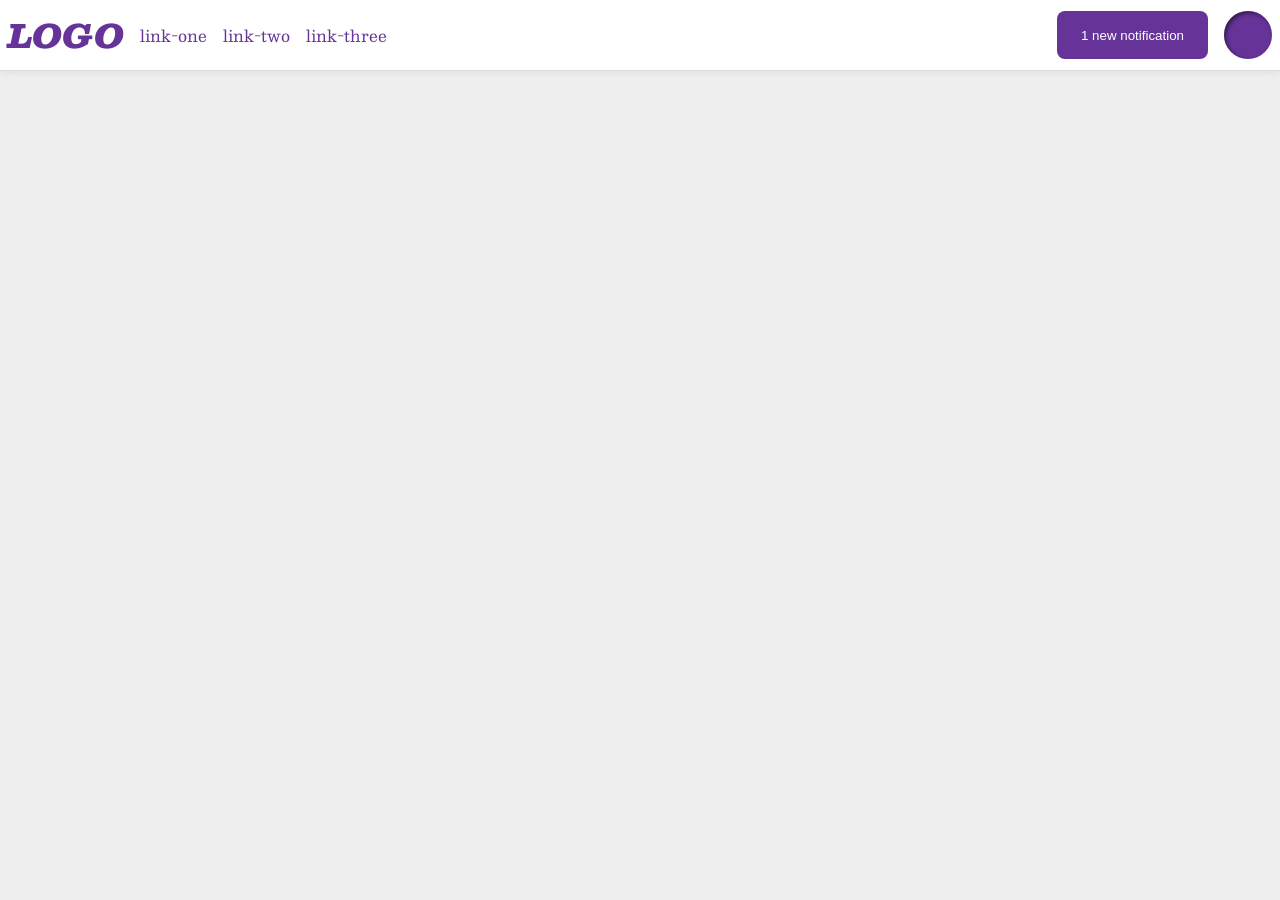
<file: foundations/flex/03-flex-header-2/index.html>
<!DOCTYPE html>
<html lang="en">
  <head>
    <meta charset="UTF-8">
    <meta http-equiv="X-UA-Compatible" content="IE=edge">
    <meta name="viewport" content="width=device-width, initial-scale=1.0">
    <title>Flex Header 2</title>
    <link rel="stylesheet" href="style.css">
  </head>
  <body>
    <div class="header">
      <div class="left">
        <div class="logo">
          LOGO
        </div>
        <ul class="links">
          <li><a href="https://google.com">link-one</a></li>
          <li><a href="https://google.com">link-two</a></li>
          <li><a href="https://google.com">link-three</a></li>
        </ul>
      </div>
      <div class="right">
        <button class="notifications">
          1 new notification
        </button>
        <div class="profile-image"></div>
      </div>
    </div>
  </body>
</html>
</file>
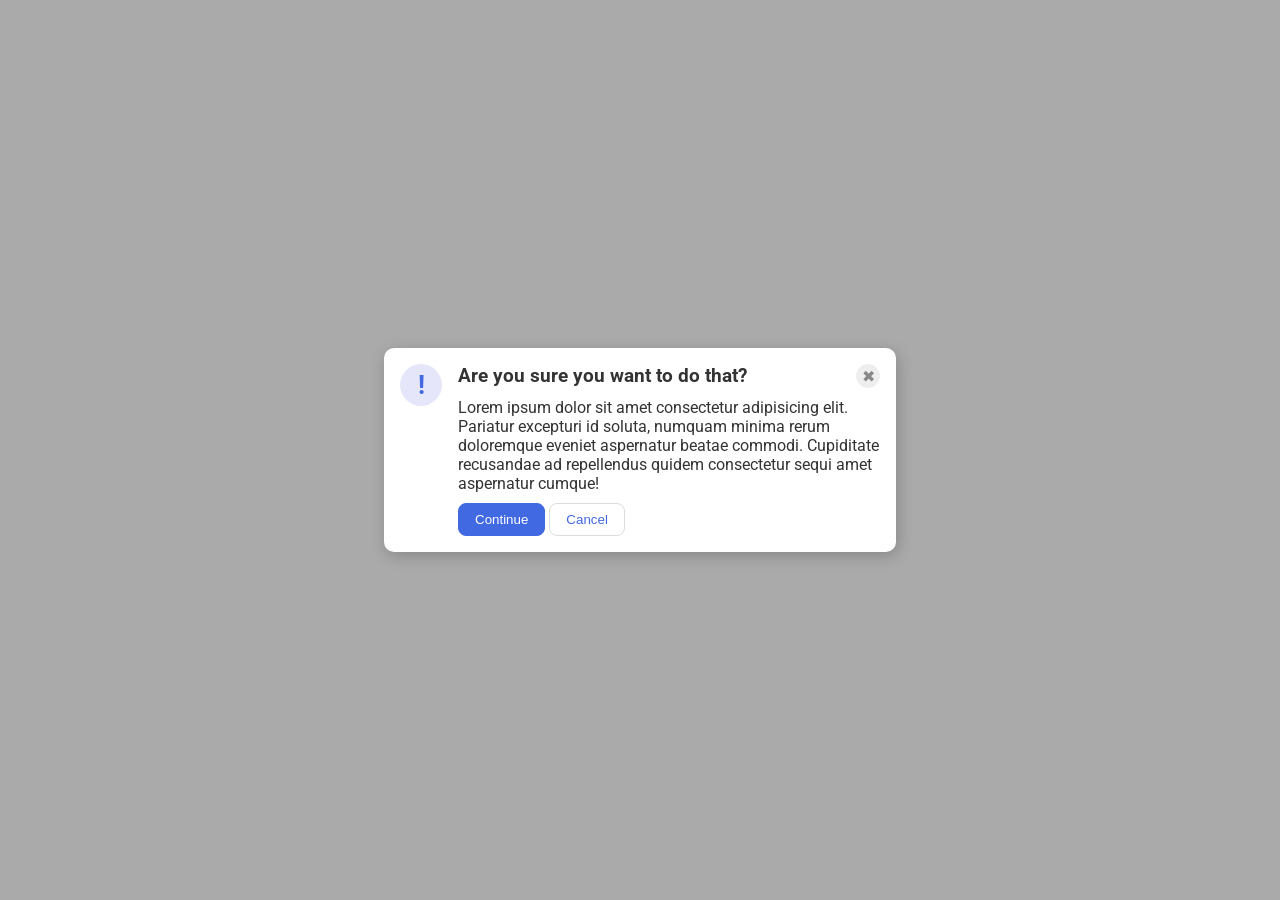
<file: foundations/flex/05-flex-modal/index.html>
<!DOCTYPE html>
<html lang="en">
  <head>
    <meta charset="UTF-8">
    <meta http-equiv="X-UA-Compatible" content="IE=edge">
    <meta name="viewport" content="width=device-width, initial-scale=1.0">
    <link rel="stylesheet" href="style.css">
    <title>Modal</title>
  </head>
  <body>
    <div class="modal">
      <div class="icon">!</div>
      <div class="container">
        <div class="top">
          <div class="header">Are you sure you want to do that?</div>
          <button class="close-button">✖</button>
        </div>
        <div class="text">Lorem ipsum dolor sit amet consectetur adipisicing elit. Pariatur excepturi id soluta, numquam minima rerum doloremque eveniet aspernatur beatae commodi. Cupiditate recusandae ad repellendus quidem consectetur sequi amet aspernatur cumque!</div>
        <div>
          <button class="continue">Continue</button>
          <button class="cancel">Cancel</button>
        </div>
      </div>
    </div>
  </body>
</html>
</file>
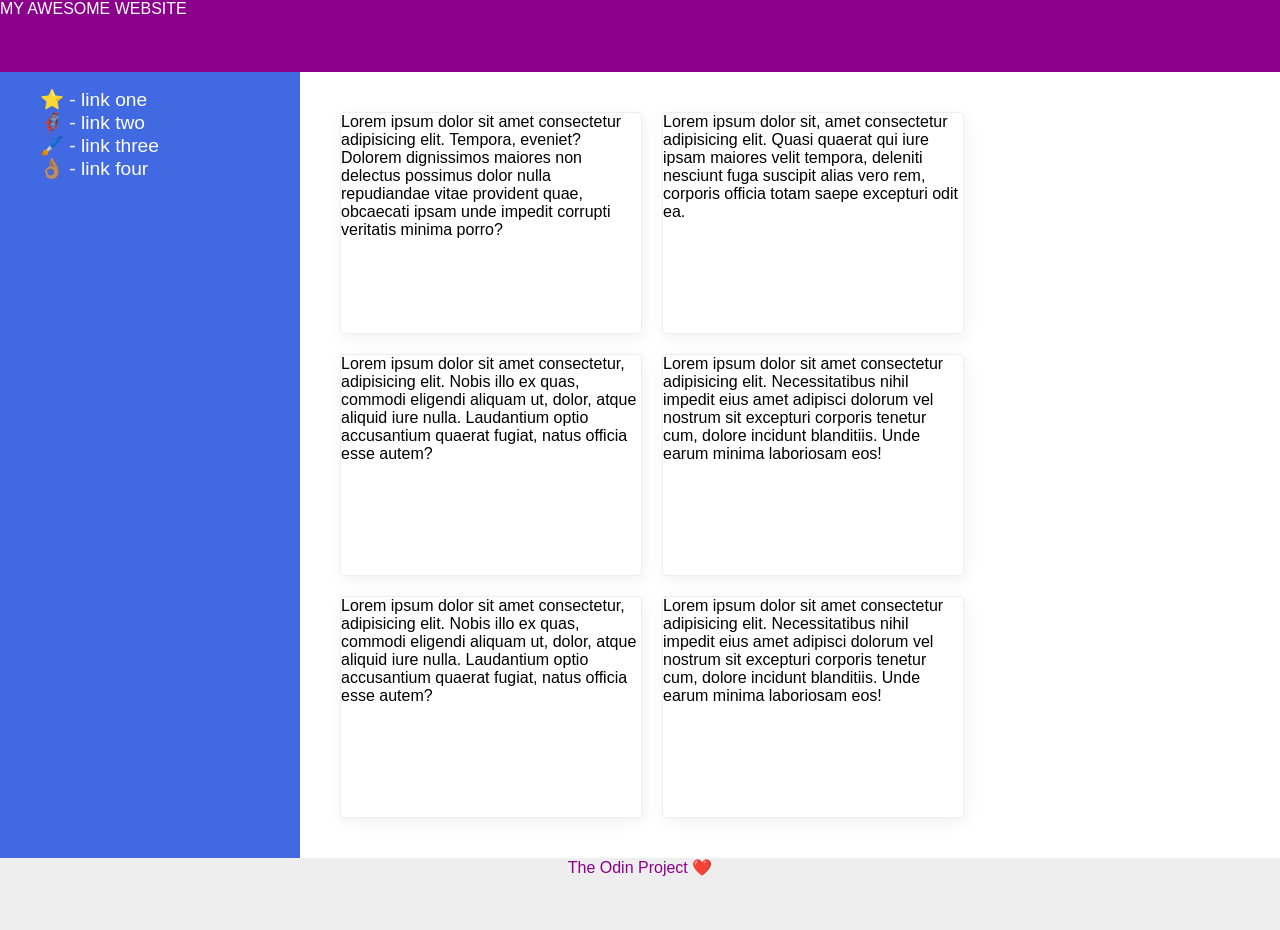
<file: foundations/flex/07-flex-layout-2/index.html>
<!DOCTYPE html>
<html lang="en">
  <head>
    <meta charset="UTF-8">
    <meta http-equiv="X-UA-Compatible" content="IE=edge">
    <meta name="viewport" content="width=device-width, initial-scale=1.0">
    <title>The Holy Grail</title>
    <link rel="stylesheet" href="style.css">
  </head>
  <body>
    <div class="header">
      MY AWESOME WEBSITE
    </div>
    
    <div class="content">
      <div class="sidebar">
        <ul>
          <li><a href="#">⭐ - link one</a></li>
          <li><a href="#">🦸🏽‍♂️ - link two</a></li>
          <li><a href="#">🖌️ - link three</a></li>
          <li><a href="#">👌🏽 - link four</a></li>
        </ul>
      </div>
      
      <div class="card-container">
        <div class="card">Lorem ipsum dolor sit amet consectetur adipisicing elit. Tempora, eveniet? Dolorem dignissimos maiores non delectus possimus dolor nulla repudiandae vitae provident quae, obcaecati ipsam unde impedit corrupti veritatis minima porro?</div>
        <div class="card">Lorem ipsum dolor sit, amet consectetur adipisicing elit. Quasi quaerat qui iure ipsam maiores velit tempora, deleniti nesciunt fuga suscipit alias vero rem, corporis officia totam saepe excepturi odit ea.</div>
        <div class="card">Lorem ipsum dolor sit amet consectetur, adipisicing elit. Nobis illo ex quas, commodi eligendi aliquam ut, dolor, atque aliquid iure nulla. Laudantium optio accusantium quaerat fugiat, natus officia esse autem?</div>
        <div class="card">Lorem ipsum dolor sit amet consectetur adipisicing elit. Necessitatibus nihil impedit eius amet adipisci dolorum vel nostrum sit excepturi corporis tenetur cum, dolore incidunt blanditiis. Unde earum minima laboriosam eos!</div>
        <div class="card">Lorem ipsum dolor sit amet consectetur, adipisicing elit. Nobis illo ex quas, commodi eligendi aliquam ut, dolor, atque aliquid iure nulla. Laudantium optio accusantium quaerat fugiat, natus officia esse autem?</div>
        <div class="card">Lorem ipsum dolor sit amet consectetur adipisicing elit. Necessitatibus nihil impedit eius amet adipisci dolorum vel nostrum sit excepturi corporis tenetur cum, dolore incidunt blanditiis. Unde earum minima laboriosam eos!</div>
      </div>
    </div>
    
    <div class="footer">
      The Odin Project ❤️
    </div>
  </body>
</html>
</file>
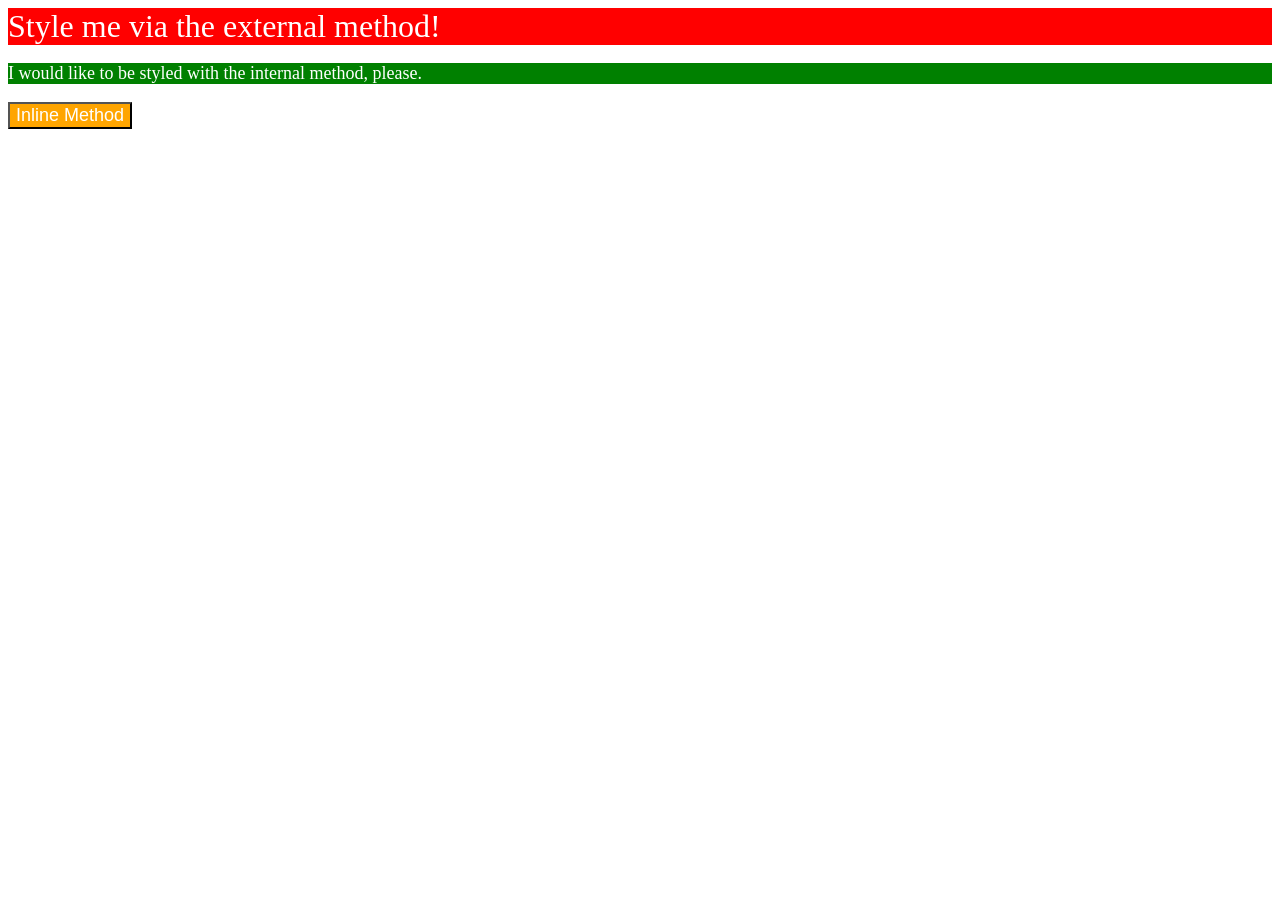
<file: foundations/intro-to-css/01-css-methods/index.html>
<!DOCTYPE html>
<html lang="en">
  <head>
    <meta charset="UTF-8">
    <meta http-equiv="X-UA-Compatible" content="IE=edge">
    <meta name="viewport" content="width=device-width, initial-scale=1.0">
    <title>Methods for Adding CSS</title>
    <link rel = "stylesheet" href = "styles.css">
    <style>
      p {
        color: white;
        background-color: green;
        font-size: 18px;
      }
    </style>
  </head>
  <body>
    <div>Style me via the external method!</div>
    <p>I would like to be styled with the internal method, please.</p>
    <button style = "color: white; background-color: orange; font-size: 18px;">Inline Method</button>
  </body>
</html>
</file>
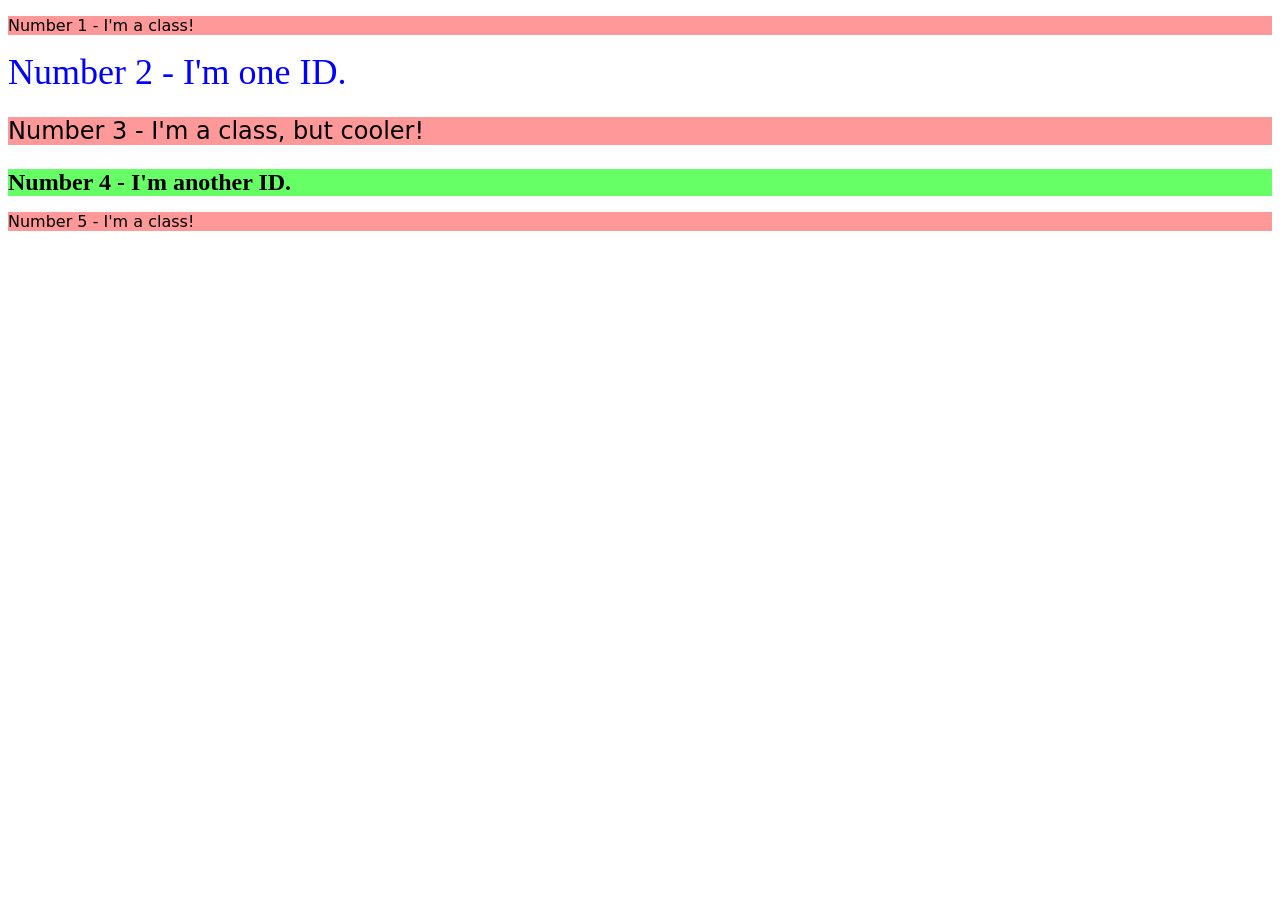
<file: foundations/intro-to-css/02-class-id-selectors/index.html>
<!DOCTYPE html>
<html lang="en">
  <head>
    <meta charset="UTF-8">
    <meta http-equiv="X-UA-Compatible" content="IE=edge">
    <meta name="viewport" content="width=device-width, initial-scale=1.0">
    <title>Class and ID Selectors</title>
    <link rel="stylesheet" href="styles.css">
  </head>
  <body>
    <p class = "odd-numbers">Number 1 - I'm a class!</p>
    <div id = "two">Number 2 - I'm one ID.</div>
    <p class = "odd-numbers" id = "three">Number 3 - I'm a class, but cooler!</p>
    <div id = "four">Number 4 - I'm another ID.</div>
    <p class = "odd-numbers">Number 5 - I'm a class!</p>
  </body>
</html>
</file>
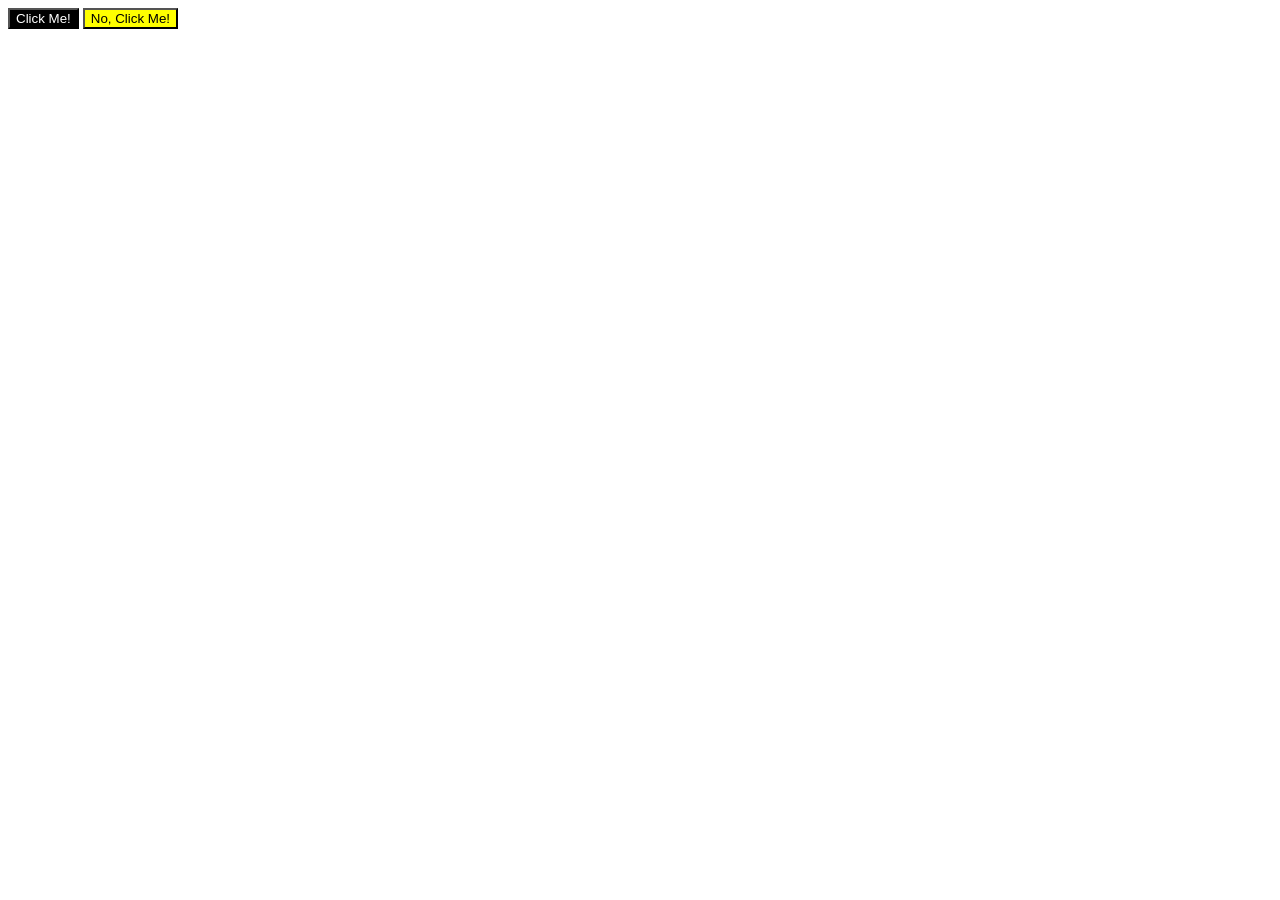
<file: foundations/intro-to-css/03-grouping-selectors/index.html>
<!DOCTYPE html>
<html lang="en">
  <head>
    <meta charset="UTF-8">
    <meta http-equiv="X-UA-Compatible" content="IE=edge">
    <meta name="viewport" content="width=device-width, initial-scale=1.0">
    <title>Grouping Selectors</title>
    <link rel="stylesheet" href="style.css">
  </head>
  <body>
    <button class = "first">Click Me!</button>
    <button class = "second">No, Click Me!</button>
  </body>
</html>
</file>
<file: foundations/flex/03-flex-header-2/style.css>
/* this is some magical font-importing.  
you'll learn about it later. */
@import url('https://fonts.googleapis.com/css2?family=Besley:ital,wght@0,400;1,900&display=swap');

body {
  margin: 0;
  background: #eee;
  font-family: Besley, serif;
}

.header {
  background: white;
  border-bottom: 1px solid #ddd;
  box-shadow: 0 0 8px rgba(0,0,0,.1);
  display: flex;
  align-items: center;
  justify-content: space-between;
}

.left, .right {
  display: flex;
  justify-content: center;
  margin: 8px;
  padding: 0;
  gap: 16px;
}

.profile-image {
  background: rebeccapurple;
  box-shadow: inset 2px 2px 4px rgba(0,0,0,.5);
  border-radius: 50%;
  width: 48px;
  height: 48px;
}

.logo {
  color: rebeccapurple;
  font-size: 32px;
  font-weight: 900;
  font-style: italic;
}

button {
  border: none;
  border-radius: 8px;
  background: rebeccapurple;
  color: white;
  padding: 8px 24px;
}

a {
  /* this removes the line under our links */
  text-decoration: none;
  color: rebeccapurple;
}

ul {
  list-style-type: none;
  display: flex;
  align-items: center;
  padding: 0;
  margin: 0;
  gap: 16px;
}
</file>
<file: foundations/flex/05-flex-modal/style.css>
@import url('https://fonts.googleapis.com/css2?family=Roboto:wght@400;700&display=swap');

html, body {
  height: 100%;
}

body {
  font-family: Roboto, sans-serif;
  margin: 0;
  background: #aaa;
  color: #333;
  /* I'll give you this one for free lol */
  display: flex;
  align-items: center;
  justify-content: center;
}

.modal {
  background: white;
  width: 480px;
  border-radius: 10px;
  box-shadow: 2px 4px 16px rgba(0,0,0,.2);
  padding:16px;
  display: flex;
  gap: 16px;
}

.icon {
  color: royalblue;
  font-size: 26px;
  font-weight: 700;
  background: lavender;
  width: 42px;
  height: 42px;
  border-radius: 50%;
  display: flex;
  align-items: center;
  justify-content: center;
  flex-shrink: 0;
}

.close-button {
  background: #eee;
  border-radius: 50%;
  color: #888;
  font-weight: 400;
  font-size: 16px;
  height: 24px;
  width: 24px;
  display: flex;
  align-items: center;
  justify-content: center;
  border: 1px solid #eee;
  padding: 0;
  margin-left: auto;
}

button {
  cursor: pointer;
  padding: 8px 16px;
  border-radius: 8px;
}

button.continue {
  background: royalblue;
  border: 1px solid royalblue;
  color: white;
}

button.cancel {
  background: white;
  border: 1px solid #ddd;
  color: royalblue;
}

.container .header {
  font-size: larger;
  font-weight: bold;
}

.container {
  display: flex;
  flex-flow: column wrap;
  gap: 10px;
}

.container .top {
  display: flex;
  flex-flow: row wrap;
}
</file>
<file: foundations/flex/07-flex-layout-2/style.css>
body {
  font-family: -apple-system, BlinkMacSystemFont, 'Segoe UI', Roboto, Oxygen, Ubuntu, Cantarell, 'Open Sans', 'Helvetica Neue', sans-serif;
  margin: 0;
  min-height: 100vh;
  display: flex;
  flex-direction: column;
  justify-content: space-between;
}

.header {
  height: 72px;
  background: darkmagenta;
  color: white;
}

.footer {
  height: 72px;
  background: #eee;
  color: darkmagenta;
  text-align: center;
}

.sidebar {
  width: 300px;
  background: royalblue;
  box-sizing: border-box;
  flex: 1 1 auto;
  min-width: 170px;

  ul {
    list-style: none;
    
    a {
      text-decoration: none;
      color: white;
      font-size: larger;
    }
  }
}

.card {
  border: 1px solid #eee;
  box-shadow: 2px 4px 16px rgba(0,0,0,.06);
  border-radius: 4px;
  height: 220px;
  width: 300px;
  flex: 0 1 300px;
}

.content {
  display: flex;
  flex-direction: row;
  flex: 1 1 auto;
}

.card-container {
  width: 900px;
  min-width: 510px;
  flex: 3 1 auto;
  padding: 40px;
  display: flex;
  flex-wrap: wrap;
  gap: 20px;
}
</file>
<file: foundations/intro-to-css/01-css-methods/styles.css>
div {
    color: white;
    background-color: red;
    font-size: 32px;
}
</file>
<file: foundations/intro-to-css/02-class-id-selectors/styles.css>
.odd-numbers {
    background-color: hsl(0,100%,80%);
    font-family: Verdana, "Dejavu Sans", sans-serif;
}

#two {
    color: blue;
    font-size: 36px;
}

#three {
    font-size: 24px;
}

#four {
    font-weight: bold;
    font-size: 24px;
    background-color: hsl(120,100%,70%);
}
</file>
<file: foundations/intro-to-css/03-grouping-selectors/style.css>
/* Add CSS Styling */

.first {
    background-color: black;
    color: white;    
}

.second {
    background-color: yellow;
}

.first .second {
    font-size: 28px;
    font-family: Helvetica, "Times New Roman", sans-serif;
}
</file>
